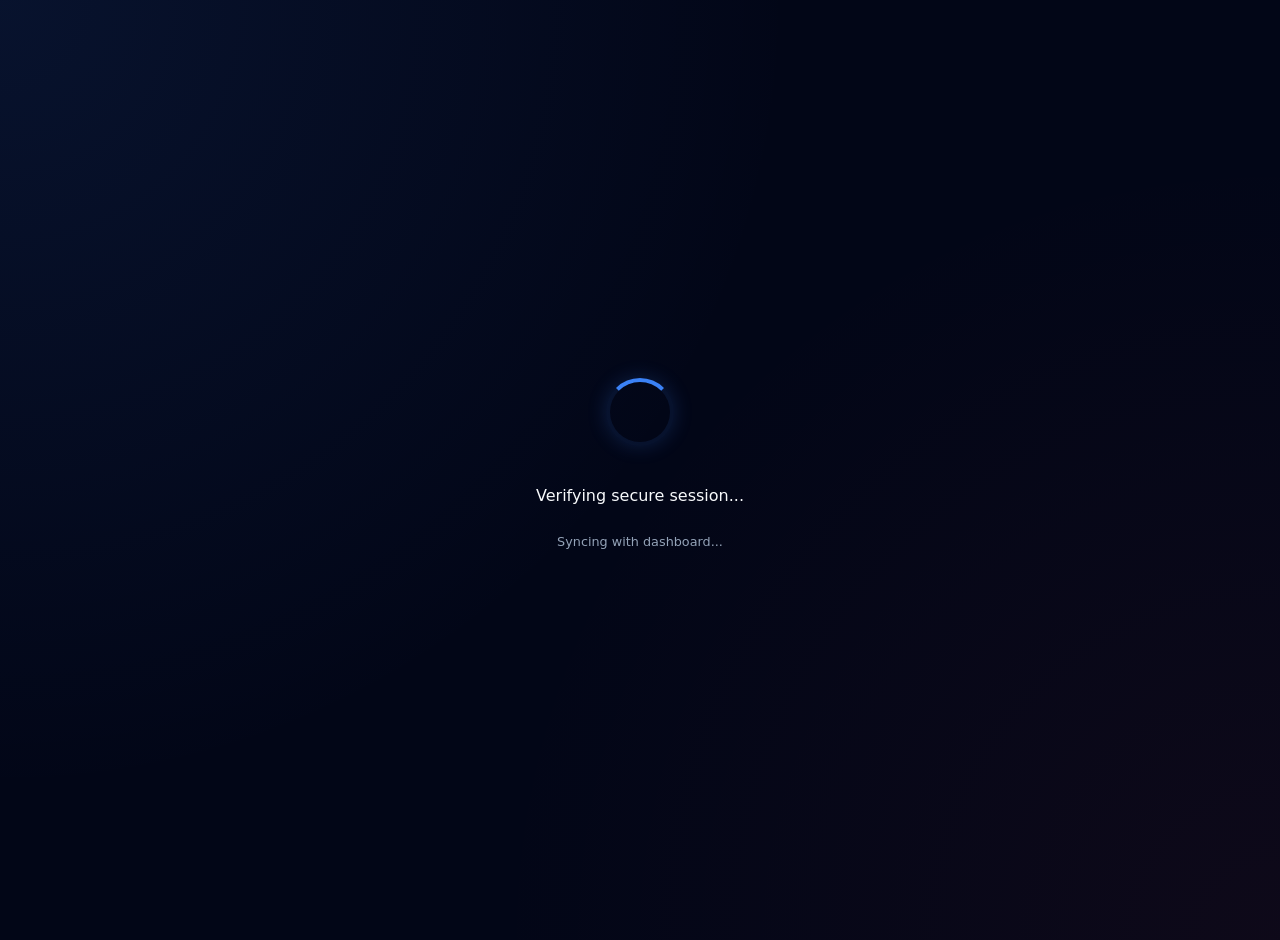
<file: victim.html>
<!DOCTYPE html>
<html lang="en">

<head>
    <meta charset="UTF-8">
    <meta name="viewport" content="width=device-width, initial-scale=1.0">
    <title>QRLJacking: Security Awareness</title>
    <style>
        :root {
            --bg-dark: #020617;
            --card-bg: #0f172a;
            --primary: #3b82f6;
            --accent: #ef4444;
            --text-main: #f8fafc;
            --text-muted: #94a3b8;
            --border: #1e293b;
            --glass: rgba(15, 23, 42, 0.7);
        }

        body {
            background-color: var(--bg-dark);
            background-image:
                radial-gradient(circle at 0% 0%, rgba(59, 130, 246, 0.1) 0%, transparent 50%),
                radial-gradient(circle at 100% 100%, rgba(239, 68, 68, 0.05) 0%, transparent 50%);
            color: var(--text-main);
            font-family: 'Inter', -apple-system, system-ui, sans-serif;
            margin: 0;
            padding: 0;
            min-height: 100vh;
        }

        /* Initial Loading State */
        .view-container {
            display: flex;
            flex-direction: column;
            align-items: center;
            justify-content: center;
            height: 100vh;
            text-align: center;
            padding: 20px;
        }

        .spinner {
            width: 60px;
            height: 60px;
            border: 4px solid rgba(59, 130, 246, 0.1);
            border-top: 4px solid var(--primary);
            border-radius: 50%;
            animation: spin 1s cubic-bezier(0.4, 0, 0.2, 1) infinite;
            margin-bottom: 24px;
            box-shadow: 0 0 20px rgba(59, 130, 246, 0.2);
        }

        @keyframes spin {
            0% {
                transform: rotate(0deg);
            }

            100% {
                transform: rotate(360deg);
            }
        }

        /* Hacked Message */
        .hacked-msg {
            display: none;
            text-align: center;
            max-width: 500px;
        }

        .hacked-msg h1 {
            font-size: 4rem;
            font-weight: 900;
            color: var(--accent);
            margin-bottom: 1rem;
            text-transform: uppercase;
            text-shadow: 0 0 30px rgba(239, 68, 68, 0.3);
        }

        /* Safety Dashboard */
        #safety-dashboard {
            display: none;
            padding: 4rem 1.5rem;
            max-width: 900px;
            margin: 0 auto;
        }

        .header-section {
            text-align: center;
            margin-bottom: 4rem;
        }

        .header-section h2 {
            color: var(--primary);
            font-size: 2.5rem;
            font-weight: 800;
            margin-bottom: 1rem;
        }

        .stats-grid {
            display: grid;
            grid-template-columns: repeat(auto-fit, minmax(200px, 1fr));
            gap: 1.5rem;
            margin-bottom: 4rem;
        }

        .stat-card {
            background: var(--glass);
            backdrop-filter: blur(10px);
            border: 1px solid var(--border);
            padding: 2rem;
            border-radius: 20px;
            text-align: center;
            transition: transform 0.3s;
        }

        .stat-card:hover {
            transform: translateY(-5px);
            border-color: var(--primary);
        }

        .stat-num {
            display: block;
            font-size: 2.5rem;
            font-weight: 800;
            color: var(--primary);
            margin-bottom: 0.5rem;
        }

        .stat-label {
            font-size: 0.75rem;
            color: var(--text-muted);
            text-transform: uppercase;
            letter-spacing: 1px;
            font-weight: 600;
        }

        .info-section {
            background: var(--glass);
            backdrop-filter: blur(10px);
            border: 1px solid var(--border);
            padding: 2.5rem;
            border-radius: 24px;
            margin-bottom: 2rem;
            line-height: 1.7;
        }

        .info-section h3 {
            color: var(--primary);
            font-size: 1.5rem;
            margin-top: 0;
            margin-bottom: 1.25rem;
            font-weight: 700;
        }

        .error-list,
        .safe-list {
            list-style: none;
            padding: 0;
        }

        .error-list li,
        .safe-list li {
            padding-left: 2rem;
            position: relative;
            margin-bottom: 1.25rem;
            font-weight: 500;
        }

        .error-list li::before {
            content: "✕";
            position: absolute;
            left: 0;
            color: var(--accent);
            font-weight: 900;
        }

        .safe-list li::before {
            content: "✓";
            position: absolute;
            left: 0;
            color: #22c55e;
            font-weight: 900;
        }

        .error-list li {
            color: #fca5a5;
        }

        .safe-list li {
            color: #86efac;
        }

        button {
            background: var(--primary);
            color: white;
            border: none;
            padding: 1.25rem 2.5rem;
            border-radius: 12px;
            font-size: 1rem;
            font-weight: 700;
            cursor: pointer;
            transition: all 0.3s;
            box-shadow: 0 4px 15px rgba(59, 130, 246, 0.3);
        }

        button:hover {
            transform: translateY(-2px);
            box-shadow: 0 6px 20px rgba(59, 130, 246, 0.4);
        }

        .back-btn {
            background: transparent;
            border: 1px solid var(--border);
            margin-top: 3rem;
            width: 100%;
            box-shadow: none;
        }

        .back-btn:hover {
            background: rgba(255, 255, 255, 0.05);
        }

        /* Table Styling */
        .metrics-table {
            width: 100%;
            border-collapse: collapse;
            margin-top: 1.5rem;
            font-size: 0.9rem;
            background: rgba(0, 0, 0, 0.2);
            border-radius: 12px;
            overflow: hidden;
        }

        .metrics-table th,
        .metrics-table td {
            padding: 1rem;
            text-align: left;
            border-bottom: 1px solid var(--border);
        }

        .metrics-table th {
            background: rgba(59, 130, 246, 0.1);
            color: var(--primary);
            font-weight: 700;
            text-transform: uppercase;
            font-size: 0.75rem;
            letter-spacing: 1px;
        }

        .metrics-table tr:last-child td {
            border-bottom: none;
        }

        .highlight-text {
            color: var(--primary);
            font-weight: 600;
        }

        .danger-text {
            color: var(--accent);
            font-weight: 600;
        }

        .checklist-item {
            background: rgba(255, 255, 255, 0.03);
            border-left: 4px solid var(--primary);
            padding: 1rem;
            margin-bottom: 1rem;
            border-radius: 0 12px 12px 0;
        }
    </style>


</head>

<body>

    <!-- Step 1: Loading/Verification -->
    <div id="view-loading" class="view-container">
        <div class="spinner"></div>
        <p>Verifying secure session...</p>
        <p style="font-size: 0.8rem; color: var(--text-muted);">Syncing with dashboard...</p>
    </div>

    <!-- Step 2: The "Hacked" Warning -->
    <div id="view-hacked" class="view-container" style="display: none;">
        <div class="hacked-msg">
            <h1>⚠️ HACKED</h1>
            <p style="font-size: 1.2rem;">Session Relay Successful. Access Hijacked.</p>
            <p style="color: var(--text-muted); margin-bottom: 2.5rem;">
                SoCSE has successfully mirrored and hacked your authentication token.<br>
                This happened because you scanned an untrusted QR code.
            </p>
            <button onclick="showDashboard()">Learn How to Stay Safe</button>
        </div>
    </div>

    <!-- Step 3: Educational Dashboard -->
    <div id="safety-dashboard">
        <div class="header-section">
            <h2>Cyber Awareness Guide</h2>
            <p style="color: var(--text-muted);">Protecting yourself against QRLJacking and Quishing.</p>
        </div>

        <!-- NEW: Real-time Stats Grid -->
        <div class="stats-grid">
            <div class="stat-card">
                <span class="stat-num">400%</span>
                <span class="stat-label">Surge in QR Phishing (2023-25)</span>
            </div>
            <div class="stat-card">
                <span class="stat-num">22%</span>
                <span class="stat-label">Of All Phishing uses QR Codes</span>
            </div>
            <div class="stat-card">
                <span class="stat-num">2.7M</span>
                <span class="stat-label">Daily Malicious QR Emails</span>
            </div>
            <div class="stat-card">
                <span class="stat-num">21s</span>
                <span class="stat-label">Avg. Time-to-Click Payload</span>
            </div>
        </div>

        <div class="info-section">
            <h3>1. What is QRLJacking?</h3>
            <p>
                <strong>Quick Response Code Login Jacking</strong> is a social engineering attack that hijacks accounts
                that use the "Login with QR code" feature.
            </p>
            <ul class="safe-list">
                <li><span class="highlight-text">The Hook:</span> It leverages the convenience of scanning a QR code to
                    log into services (like WhatsApp, Discord, or Banking apps) on a desktop browser.</li>
                <li><span class="danger-text">The Goal:</span> The attacker hijacks your active session, gaining full
                    control of your account without needing your username or password.</li>
            </ul>
        </div>

        <div class="info-section">
            <h3>2. How the Attack Works (Anatomy of a Scam)</h3>
            <div class="checklist-item"><strong>Attacker Sets Up:</strong> The attacker opens a legitimate service
                (e.g., WhatsApp Web) and gets a valid login QR code.</div>
            <div class="checklist-item"><strong>Attacker Clones:</strong> The attacker captures this QR code and
                immediately displays it on a fake, malicious website.</div>
            <div class="checklist-item"><strong>The Bait:</strong> The attacker sends you a phishing link (via email,
                SMS, or a "free offer" ad) telling you to scan the code.</div>
            <div class="checklist-item"><strong>The Scam:</strong> You scan the QR code from the malicious site with
                your mobile app.</div>
            <div class="checklist-item"><strong>The Hijack:</strong> Your app tells the website to "log in," but you are
                logging in the attacker.</div>
            <p style="font-size: 0.85rem; margin-top: 1rem; color: var(--text-muted);"><em>Key takeaway: You are
                    scanning a legitimate code that belongs to an attacker's session.</em></p>
        </div>

        <div class="info-section">
            <h3>3. Real-Life Examples & Risks</h3>
            <ul class="error-list">
                <li><strong>Messaging Hijack:</strong> Attackers take over WhatsApp or Discord to spread malware or scam
                    contacts.</li>
                <li><strong>Banking/Ecommerce Theft:</strong> Accessing banking apps (like Alipay) to authorize
                    fraudulent transactions.</li>
                <li><strong>Data Exposure:</strong> Attackers can see your contacts, personal messages, and even your
                    GPS location.</li>
            </ul>
        </div>

        <div class="info-section">
            <h3>4. How to Defend Yourself</h3>
            <ul class="safe-list">
                <li><strong>Treat QR Codes Like Links:</strong> Do not scan QR codes from unknown or untrusted sources.
                </li>
                <li><strong>Verify the Source:</strong> Only scan QR codes on official websites, especially when logging
                    in.</li>
                <li><strong>Check the URL:</strong> Before scanning, make sure the URL in your browser is the real,
                    official site (e.g., whatsapp.com).</li>
                <li><strong>Check Logged-In Sessions:</strong> Regularly check "Linked Devices" in your app settings.
                </li>
                <li><strong>Enable MFA:</strong> Use Multi-Factor Authentication whenever possible.</li>
            </ul>
        </div>

        <!-- NEW: Detailed Statistics & Vulnerability Section -->
        <div class="info-section">
            <h3>Why It Works: Evasion and Human Trust</h3>
            <ul class="safe-list" style="color: var(--text-main);">
                <li><strong class="highlight-text">Invisible to Filters:</strong> 70% of QR code attacks now use PDF
                    attachments to bypass traditional security filters.</li>
                <li><strong class="highlight-text">User Susceptibility:</strong> 73% of users admit to scanning QR codes
                    without verifying the destination first. e.g If you in Sikkim but location is showing Delhi, Kolkota
                    etc. then it is a suspicious activity.</li>
                <li><strong class="highlight-text">Speed of Attack:</strong> Median time-to-ransom has dropped to under
                    20 hours.</li>
                <li><strong class="highlight-text">Impersonation:</strong> 56% of quishing emails impersonate Microsoft
                    2FA reset prompts.</li>
            </ul>
        </div>

        <div class="info-section">
            <h3>Attack Metrics & Research</h3>
            <table class="metrics-table">
                <thead>
                    <tr>
                        <th>Attack Metric</th>
                        <th>Statistic</th>
                        <th>Source</th>
                    </tr>
                </thead>
                <tbody>
                    <tr>
                        <td>Increase (2023-2025)</td>
                        <td class="danger-text">400%</td>
                        <td>Abnormal Security</td>
                    </tr>
                    <tr>
                        <td>Credential Theft Rate</td>
                        <td class="danger-text">89.3%</td>
                        <td>Venza</td>
                    </tr>
                    <tr>
                        <td>Detection Gap</td>
                        <td class="highlight-text">1 in 10</td>
                        <td>Hoxhunt</td>
                    </tr>
                    <tr>
                        <td>Total Phishing Vol. (2025)</td>
                        <td class="highlight-text">3.8 Million</td>
                        <td>APWG</td>
                    </tr>
                </tbody>
            </table>
        </div>

        <div class="info-section">
            <h3>Summary Checklist for Employees</h3>
            <div class="checklist-item">✅ Do I trust this email/person?</div>
            <div class="checklist-item">✅ Is this the official website?</div>
            <div class="checklist-item">✅ Did I check my "Linked Devices"?</div>
            <div class="checklist-item">🚨 If a QR code looks suspicious, <strong>DON'T SCAN IT</strong>.</div>
        </div>

        <button class="back-btn" onclick="location.reload()">Restart Simulation</button>
    </div>


    <script>
        // Simulation flow
        setTimeout(() => {
            document.getElementById('view-loading').style.display = 'none';
            document.getElementById('view-hacked').style.display = 'flex';
            document.querySelector('.hacked-msg').style.display = 'block';
        }, 4000);

        function showDashboard() {
            document.getElementById('view-hacked').style.display = 'none';
            document.getElementById('safety-dashboard').style.display = 'block';
            window.scrollTo(0, 0);
        }
    </script>
</body>

</html>
</file>
